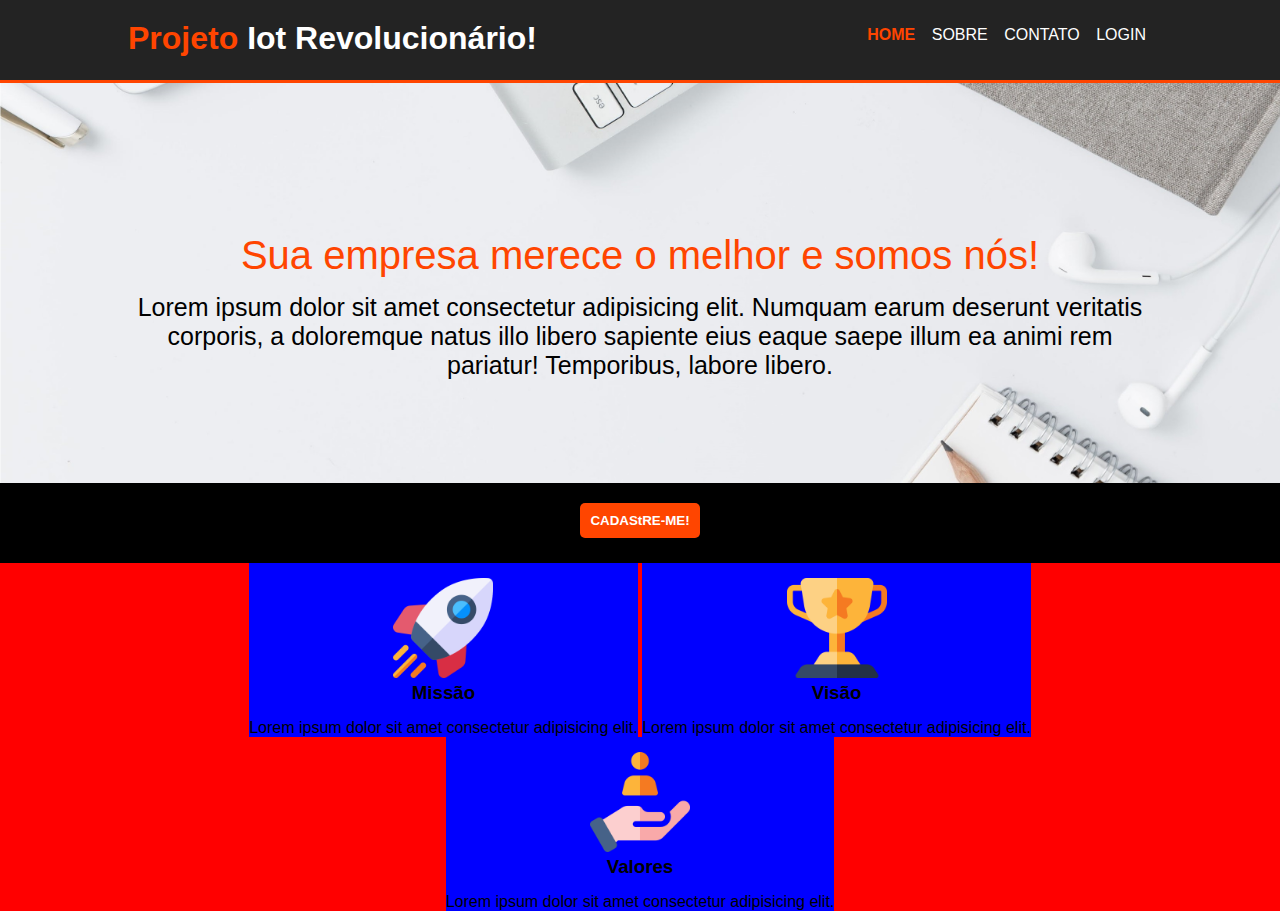
<file: exHome/index.html>
<!DOCTYPE html>
<html lang="en">
<head>
    <meta charset="UTF-8">
    <meta http-equiv="X-UA-Compatible" content="IE=edge">
    <meta name="viewport" content="width=device-width, initial-scale=1.0">
    <link rel="stylesheet" href="style.css">
    <title>Home</title>
</head>
<body>
    <!-- inicio header-->
    <div class="header">
        <div class="container">
            <h1> <span class="textOrange">Projeto </span> Iot Revolucionário!</h1>
            <ul>
                <li> <a href="index.html" class="textOrange">Home </a> </li>
                <li> <a href="sobre.html">Sobre  </a> </li>    
                <li> <a href="">Contato </a> </li>
                <li> <a href="">Login </a> </li>
            </ul>
        </div>
    </div>
    <!-- fim header -->

<!--começo banner-->    
<div class="banner">
    <div class="container">
    <div class="txtBanner">
        <h1>Sua empresa merece o melhor e somos nós!</h1>
        <h3>
          Lorem ipsum dolor sit amet consectetur adipisicing elit. 
          Numquam earum deserunt veritatis corporis, 
          a doloremque natus illo libero sapiente eius eaque saepe illum 
          ea animi rem pariatur! Temporibus, labore libero.
        </h3>
    </div>
</div>
</div>
<!--fim banner-->

<!--começo caixa de novidades-->
<div class="news">
    <button class="btnOrange">CADAStRE-ME!</button>
</div>
<!--fim caixa de novidades-->

<!--inicio visao valores-->
<div class="box">
    <div class="container">
        <div class="boxItem">
            <img src="./img/missao.png" alt="">
            <h3>Missão</h3>
            <p>Lorem ipsum dolor sit amet consectetur adipisicing elit.</p>
        </div>
        <div class="boxItem">
            <img src="./img/visao.png" alt="">
            <h3>Visão</h3>
            <p>Lorem ipsum dolor sit amet consectetur adipisicing elit.</p>
        </div>
        <div class="boxItem">
            <img src="./img/valores.png" alt="">
            <h3>Valores</h3>
            <p>Lorem ipsum dolor sit amet consectetur adipisicing elit.</p>
        </div>
    </div>
</div>
<!--fim visao valores-->





</body>
</html>
</file>
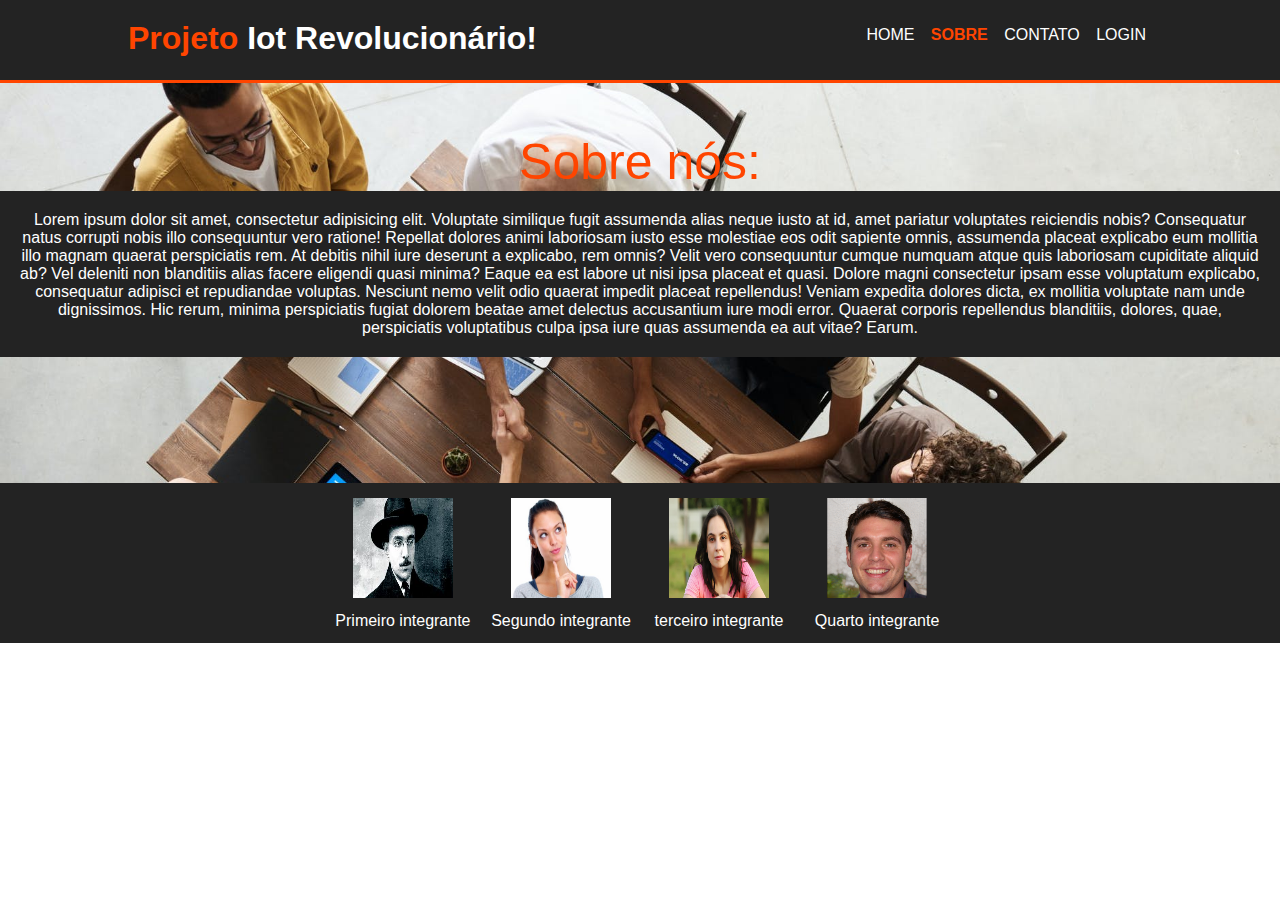
<file: exHome/sobre.html>
<!DOCTYPE html>
<html lang="en">
<head>
    <meta charset="UTF-8">
    <meta http-equiv="X-UA-Compatible" content="IE=edge">
    <meta name="viewport" content="width=device-width, initial-scale=1.0">
    <link rel="stylesheet" href="style.css">
    <title>Home</title>
</head>
<body>
    <!-- inicio header-->
    <div class="header">
        <div class="container">
            <h1> <span class="textOrange">Projeto </span> Iot Revolucionário!</h1>
            <ul>
                <li> <a href="index.html">Home </a> </li>
                <li> <a href="sobre.html" class="textOrange">Sobre  </a> </li>    
                <li> <a href="">Contato </a> </li>
                <li> <a href="">Login </a> </li>
            </ul>
        </div>
    </div>
    <!-- fim header -->



    <!-- inicio banner -->
    <div class="bannerSobre">
        <div class="container1">
        <h1>Sobre nós:</h1>
        <h4 style="color: white;">Lorem ipsum dolor sit amet, consectetur adipisicing elit. Voluptate similique fugit assumenda alias neque iusto at id, amet pariatur voluptates reiciendis nobis? Consequatur natus corrupti nobis illo consequuntur vero ratione!
        Repellat dolores animi laboriosam iusto esse molestiae eos odit sapiente omnis, assumenda placeat explicabo eum mollitia illo magnam quaerat perspiciatis rem. At debitis nihil iure deserunt a explicabo, rem omnis?
        Velit vero consequuntur cumque numquam atque quis laboriosam cupiditate aliquid ab? Vel deleniti non blanditiis alias facere eligendi quasi minima? Eaque ea est labore ut nisi ipsa placeat et quasi.
        Dolore magni consectetur ipsam esse voluptatum explicabo, consequatur adipisci et repudiandae voluptas. Nesciunt nemo velit odio quaerat impedit placeat repellendus! Veniam expedita dolores dicta, ex mollitia voluptate nam unde dignissimos.
        Hic rerum, minima perspiciatis fugiat dolorem beatae amet delectus accusantium iure modi error. Quaerat corporis repellendus blanditiis, dolores, quae, perspiciatis voluptatibus culpa ipsa iure quas assumenda ea aut vitae? Earum.</h4>
        </div>
       
    </div>
    <!-- fim banner -->

    <!--  equipe -->
    <div class="equipe">
        <div class="container">
            <div class="equipeItem">
            <img src="./img/in1.jpg" alt="">
            <p>Primeiro integrante</p>
            </div>

            <div class="equipeItem">
            <img src="./img/in2.jpg" alt="">
            <p>Segundo integrante</p>
            </div>

            <div class="equipeItem">
            <img src="./img/in3.jpg" alt="">
            <p>terceiro integrante</p>
            </div>

            <div class="equipeItem">
            <img src="./img/in4.png" alt="">
            <p>Quarto integrante</p>
            </div>

     
    </div>
    <!--fim equipe -->

</body>
</html>
</file>
<file: exHome/style.css>
/*GERAL*/

*{
/*muda tudo da pagina - seletor engloba tudo*/
margin: 0;
padding: 0;
}

body{ /*tudo do body em html será em ARIAL!*/
    font-family: Arial, Helvetica, sans-serif;
}

.container{
width: 80%;
margin: auto;
}

.btnOrange{
    background-color: orangered;
    border:none;
    padding:10px;
    font-weight: bold;
    color: white;
    border-radius: 5px;
}

/* inicio estilo do HEADER*/
.header{
background-color: #232323;
width: 100%;
height: 80px;
border-bottom: solid orangered 3px;
}

.header h1{
    float: left;
    color: white;
}

.header ul li a{ /*tira o estilo de 'link'*/
    text-decoration: none;
    color: white;
}

.header li{
    /*msm linha - block - bloqueia tudo em bloquinhos do lado do outro*/
    display: inline-block;
    text-transform: uppercase;
    padding: 6px;
}

.header ul{ /*tira o as 'bolinhas' da lista*/
    list-style: none;
    float: right;
}

.header h1, .header ul{
    margin-top: 20px;
}
.header .textOrange{
    color: orangered;
    font-weight: bold;
}

/*Inicio Banner*/
.banner{
    width: 100%;
    height: 400px;
    text-align: center;
    background-image: url('./img/banner-fundo.jpeg');
    background-size: cover;
}
.banner h1 {
    padding-top: 150px;
    font-size: 40px;
    font-weight: lighter;
    color: orangered;
}
.banner h3{
    font-size: 25px;
    font-weight: lighter;
    margin-top: 15px;
}
/*Fim banner*/

/*Inicio Banner Sobre*/
.bannerSobre{
    width: 100%;
    height: 400px;
    text-align: center;
    background-image: url('./img/bannerEquipe.jpeg');
    background-size: cover;
    
}
.bannerSobre h1 {
    padding-top: 150px;
    font-size: 40px;
    font-weight: bold;
    color: orangered;
}
.bannerSobre h3{
    font-size: 25px;
    font-weight: bold;
    margin-top: 15px;
    color:saddlebrown;
}
.bannerSobre background-image{
    opacity: 0.5;
}
/*Fim banner*/

/*Inicio caixa de novidades*/
.news{
    width: 100%;
    height: 80px;
    background-color: black;
    text-align: center;

}

.news button{
    margin-top: 20px;
}

/*fim caixa de novidades */

/*inicio missao visao valores*/
.box{
    background-color: red;
    text-align: center;
}
.boxItem{
    background-color: blue;
    display: inline-block;
}
.boxItem img{
    width: 100px;
}
.boxItem p, .boxItem img{
    margin-top: 15px;
}
/*fim missao visao valores*/

/* Início container 1 */

.container1 h1{
    padding-top: 50px;
    font-size: 50px;
    font-weight: lighter;
    color: orangered;
}

.container1 h4{
    padding: 20px;
    background-color: #232323;
    font-weight: lighter;
}

/* Fim container 1 */

/* Inicio equipe */
.equipe{
        width: 100%;
        height: 160px;
        background-color: #232323;
        text-align: center;
}

.equipeItem {
    display: inline-block;
    width: 15%;
}

.equipeItem img{
    width: 100px;
    height: 100px;
    margin-top: 15px;
}

.equipeItem p{
    margin-top: 10px;
    color: white;
    font-weight: lighter;
}
/* Fim equipe */
</file>
